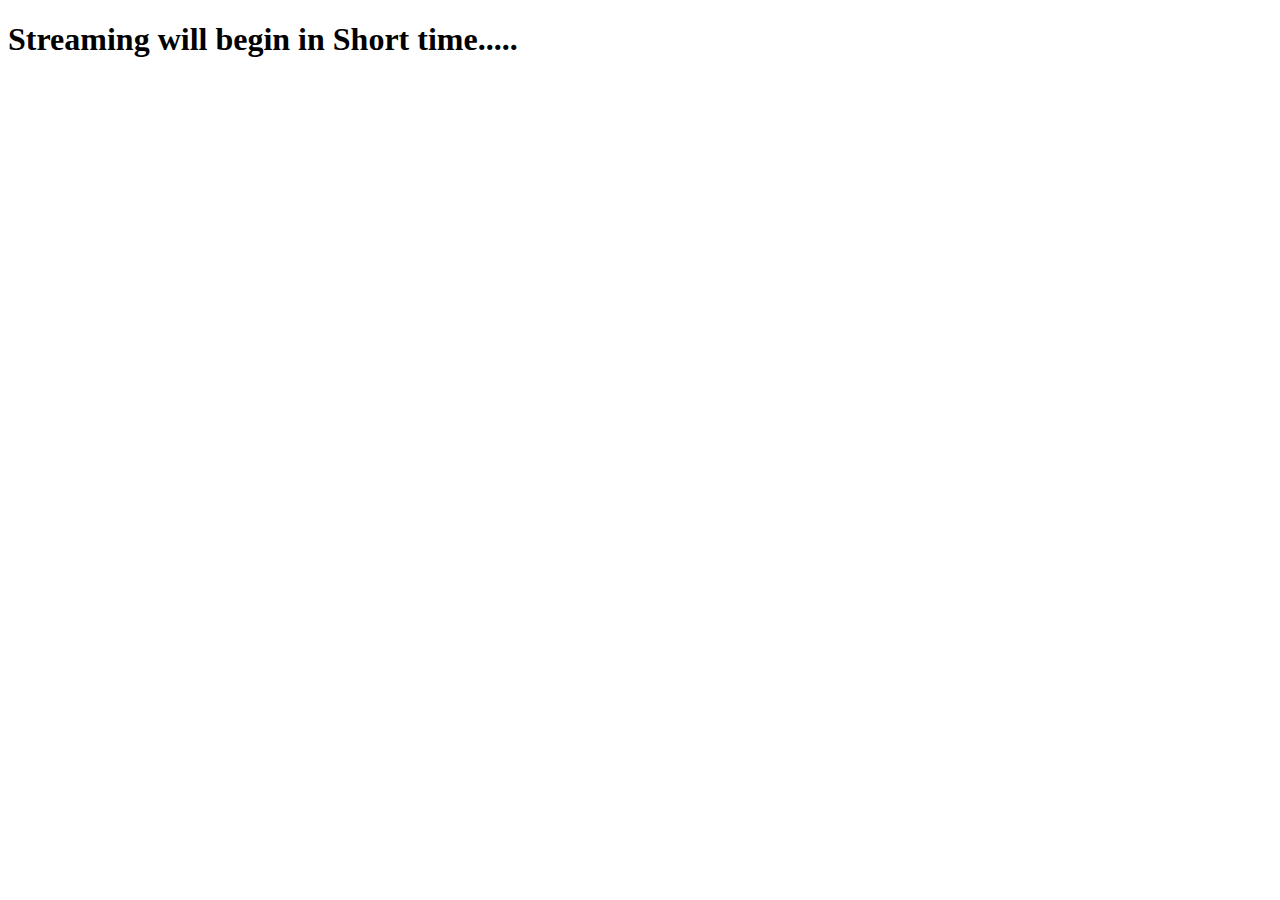
<file: index2.html>
<!DOCTYPE html>
<html lang="en">
<head>
    <meta charset="UTF-8">
    <meta http-equiv="X-UA-Compatible" content="IE=edge">
    <meta name="viewport" content="width=device-width, initial-scale=1.0">
    <title>Document</title>
</head>
<body>
    <h1>Streaming will begin in Short time.....</h1>
    <script type="text/javascript">
        const playstore=`https://play.google.com/store/apps/details?id=in.fifthventricle.app`;
        const appstore = `https://www.google.com`;
        const get_Stream_id = (url) =>{
            try {
                var streamID = url.searchParams.get("streamid");
                return streamID;
            } catch (error) {
                console.log("there was some error in generating stream id"+error);
                return 0;
            }
        }

        const get_target_device = (url) =>{
            try {
                var target_device = url.searchParams.get("target");
                return target_device.toString();
            } catch (error) {
                console.log("There was some error in getting device type "+error);
                return 0
            }
            

        }
        const  getMobileOperatingSystem =()=> {
            var userAgent = navigator.userAgent || navigator.vendor || window.opera;

            // Windows Phone must come first because its UA also contains "Android"
            if (/windows phone/i.test(userAgent)) {
                return "Windows Phone";
            }

            if (/android/i.test(userAgent)) {
                return "Android";
            }

            // iOS detection from: http://stackoverflow.com/a/9039885/177710
            if (/iPad|iPhone|iPod/.test(userAgent) && !window.MSStream) {
                return "iOS";
            }

            return "unknown";
        }

        var window_location_url = window.location.href;
        var url = new URL(window_location_url);
        var device_type = getMobileOperatingSystem()
        if(device_type!=0){
            switch(device_type.toLowerCase()){
                case `android`: 
                    window.location.replace(playstore);
                    break;
                case `ios`:
                    window.location.replace(appstore);
                    break;
                default:
                    alert("only Android and ios device are supported for this time");
                    break;
            }
            
        }
    </script>
</body>
</html>
</file>
